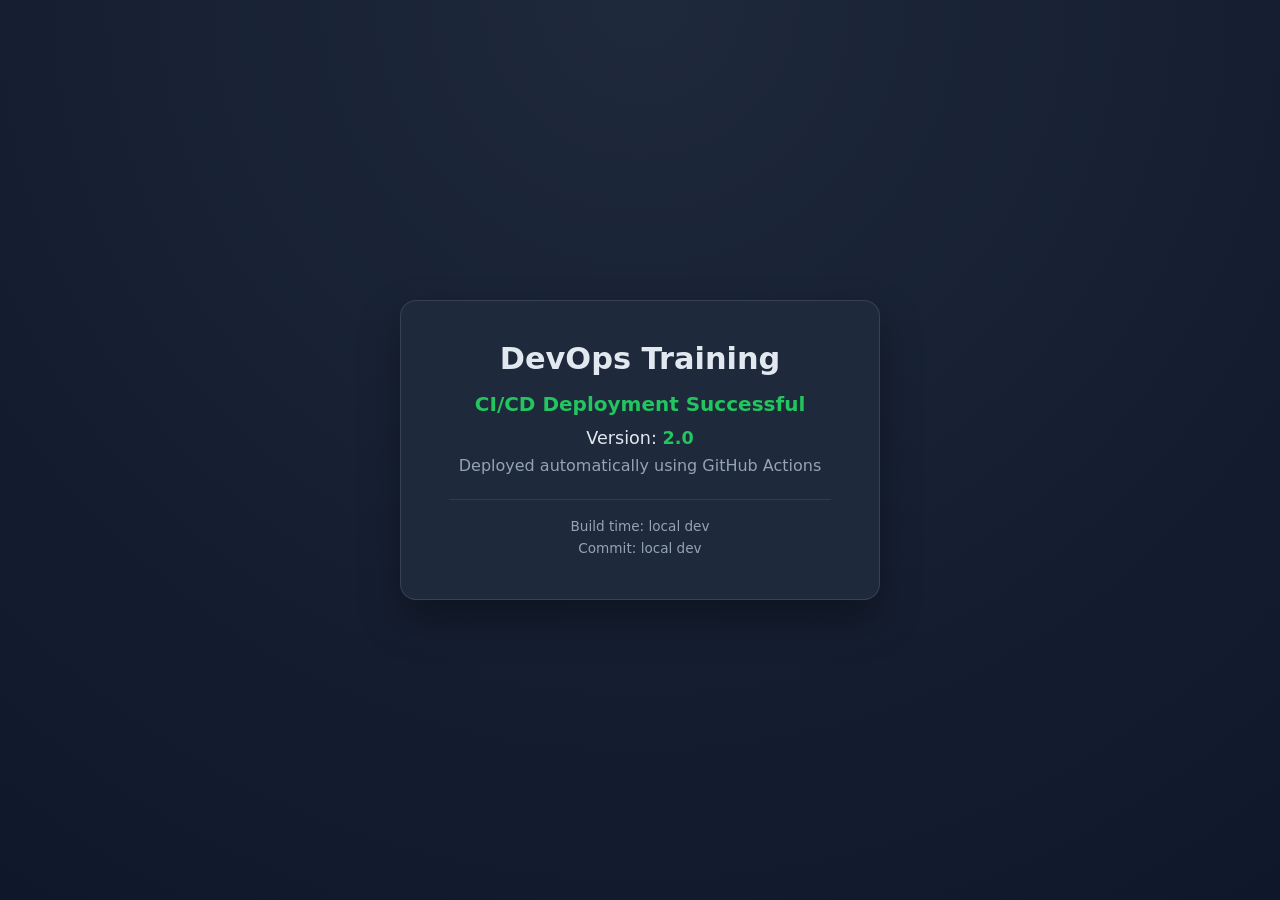
<file: index.html>
<!DOCTYPE html>
<html lang="en">
<head>
  <meta charset="UTF-8" />
  <meta name="viewport" content="width=device-width, initial-scale=1.0" />
  <title>DevOps Training</title>
  <link rel="stylesheet" href="style.css" />
</head>
<body>
  <main class="card">
    <h1>DevOps Training</h1>
    <p class="status">CI/CD Deployment Successful</p>
    <p class="version">Version: <span id="version">2.0</span></p>
    <p class="note">Deployed automatically using GitHub Actions</p>
    <p class="meta">
      Build time: <span id="build-time">-</span><br />
      Commit: <span id="commit">-</span>
    </p>
  </main>
  <script src="script.js"></script>
</body>
</html>
</file>
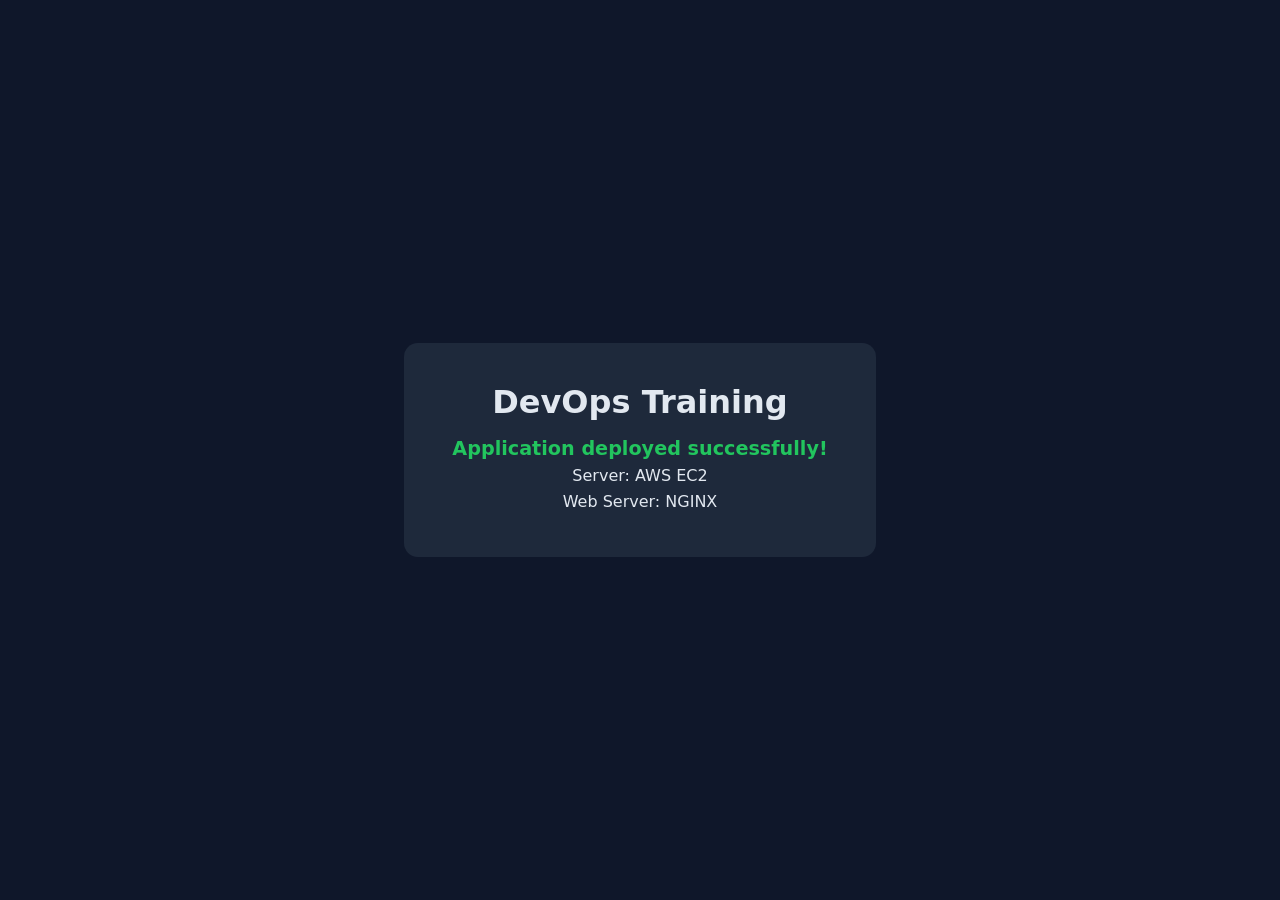
<file: q1-ec2-index.html>
<!DOCTYPE html>
<html lang="en">
<head>
  <meta charset="UTF-8" />
  <meta name="viewport" content="width=device-width, initial-scale=1.0" />
  <title>DevOps Training</title>
  <style>
    body { font-family: system-ui, sans-serif; background:#0f172a; color:#e2e8f0;
           display:flex; min-height:100vh; align-items:center; justify-content:center; margin:0; }
    .box { text-align:center; background:#1e293b; padding:2.5rem 3rem; border-radius:14px; }
    h1 { margin:0 0 1rem; }
    .ok { color:#22c55e; font-weight:600; font-size:1.2rem; }
    p { margin:.4rem 0; }
  </style>
</head>
<body>
  <div class="box">
    <h1>DevOps Training</h1>
    <p class="ok">Application deployed successfully!</p>
    <p>Server: AWS EC2</p>
    <p>Web Server: NGINX</p>
  </div>
</body>
</html>
</file>
<file: style.css>
:root {
  --bg: #0f172a;
  --card: #1e293b;
  --accent: #22c55e;
  --text: #e2e8f0;
  --muted: #94a3b8;
}

* {
  box-sizing: border-box;
  margin: 0;
  padding: 0;
}

body {
  min-height: 100vh;
  display: flex;
  align-items: center;
  justify-content: center;
  font-family: "Segoe UI", system-ui, -apple-system, sans-serif;
  background: radial-gradient(circle at top, #1e293b, var(--bg));
  color: var(--text);
  padding: 1rem;
}

.card {
  background: var(--card);
  border: 1px solid rgba(148, 163, 184, 0.2);
  border-radius: 16px;
  padding: 2.5rem 3rem;
  text-align: center;
  box-shadow: 0 20px 40px rgba(0, 0, 0, 0.35);
  max-width: 480px;
  width: 100%;
}

h1 {
  font-size: 1.9rem;
  margin-bottom: 1rem;
}

.status {
  color: var(--accent);
  font-size: 1.25rem;
  font-weight: 600;
  margin-bottom: 0.75rem;
}

.version {
  font-size: 1.1rem;
  margin-bottom: 0.5rem;
}

.version span {
  color: var(--accent);
  font-weight: 700;
}

.note {
  color: var(--muted);
  margin-bottom: 1.5rem;
}

.meta {
  font-size: 0.85rem;
  color: var(--muted);
  border-top: 1px solid rgba(148, 163, 184, 0.15);
  padding-top: 1rem;
  line-height: 1.6;
}
</file>
